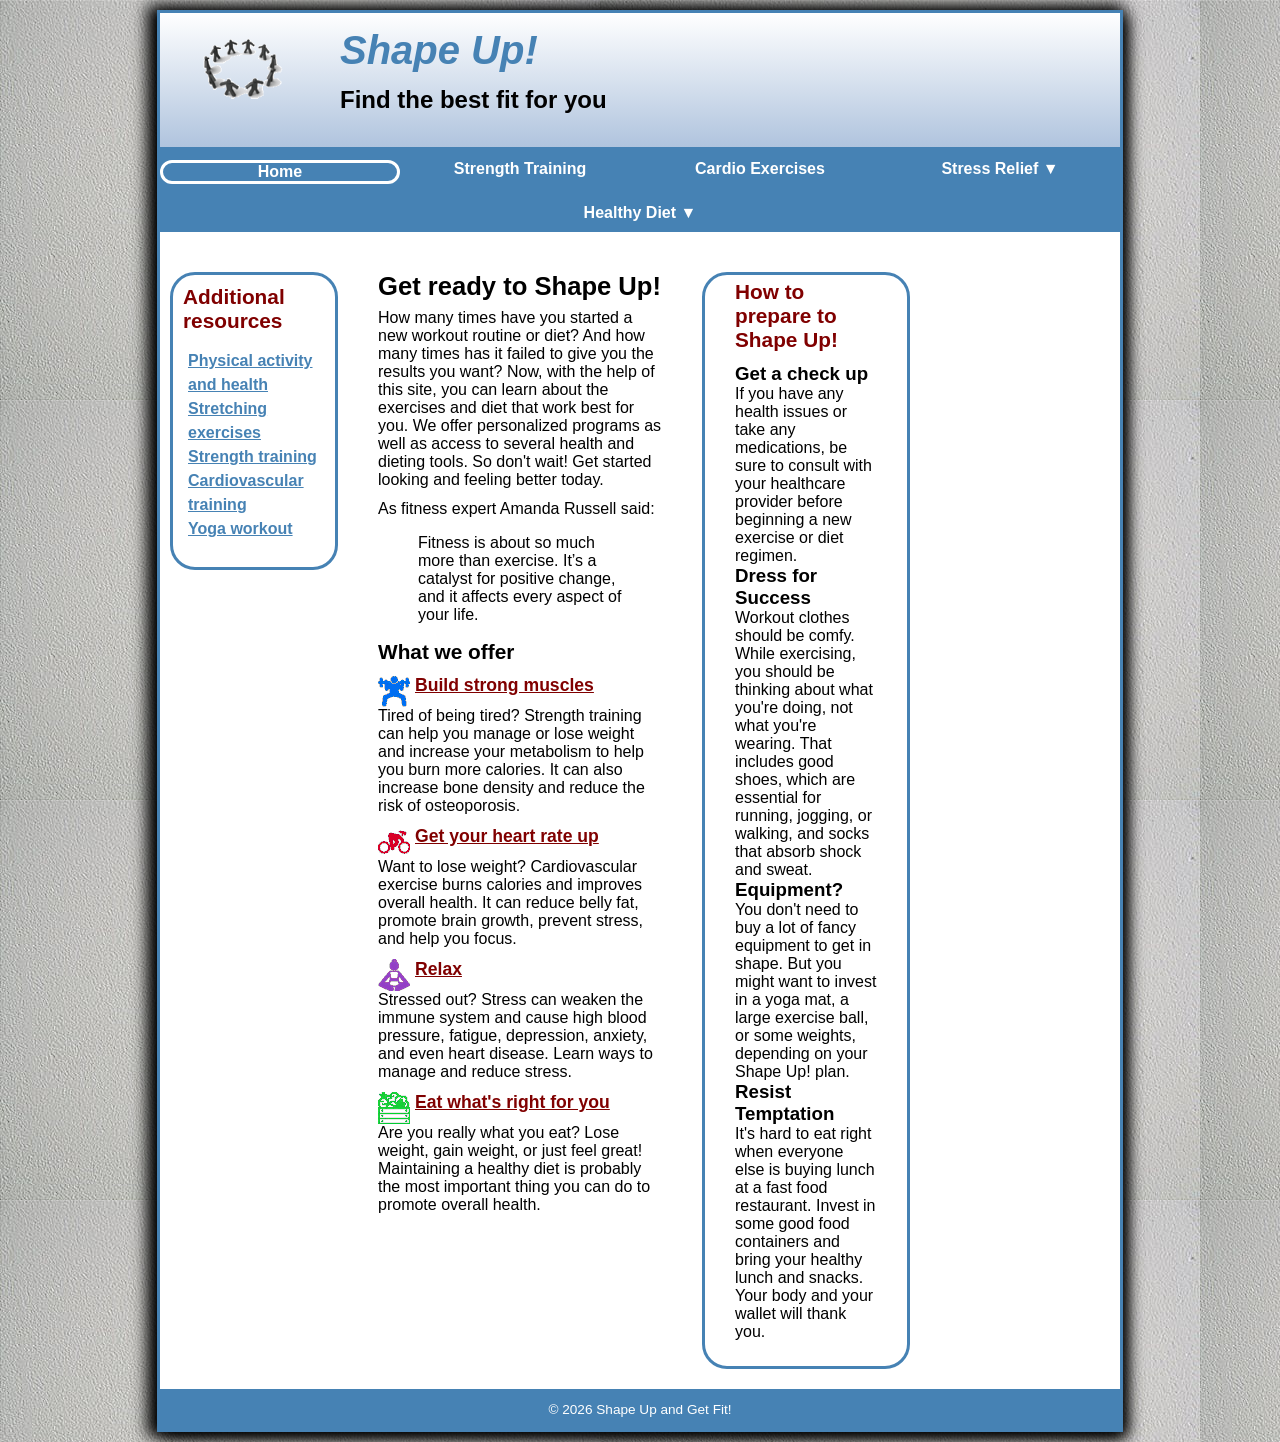
<file: index.html>
<!DOCTYPE html>
<!-- Wyatt King-->
<html lang="en">
<head>
  <title>Shape Up!</title>
  <link rel="icon" href="images/favicon.ico" type="image/x-icon" >
  <meta http-equiv="Content-Type" content="text/html; charset=utf-8">
  <!-- Link to CSS file below-->
  <link href="styles/main_rwd.css" rel="stylesheet">
  <meta name="Generator" content="Cocoa HTML Writer">
  <meta name="CocoaVersion" content="2575.7">
  <meta name="viewport" content="width=device-width, initial-scale=1">
  <style type="text/css">
    section{
      flex-basis: 50%;
    }
  </style>
</head>
<body>
<header>
  <img src="images/shape_up_logo.png" alt="Shape Up Logo">
  <h2>Shape Up!</h2>
  <h3>Find the best fit for you</h3>

</header>
<nav>
  <ul>
    <li><a href="#" id="current">Home</a></li>
    <li><a href="strength/"> Strength Training</a></li>
    <li><a href="cardio/">Cardio Exercises</a></li>
    <li>
      <a href="stress/">Stress Relief <span>&#9660;</span></a>
      <ul>
        <li><a href="stress/tips.html">5 Helpful Tips</a></li>
        <li><a href="stress/meditate.html">Meditation</a></li>
        <li><a href="stress/vipassana.html">Vipassana</a></li>
      </ul>
    </li>
    <li>
      <a href="diet/">Healthy Diet <span>&#9660;</span></a>
      <ul>
        <li><a href="diet/meals.html">Plan Your Meals</a></li>
        <li><a href="diet/calories.html">Count Your Calories</a></li>
        <li><a href="diet/bmi.html">Calculate Your BMI</a></li>
      </ul>
    </li>
  </ul>
</nav>
<main>
  <aside class="Additional_Resources">
    <h2>Additional resources</h2>
    <ul>
      <li>
        <a href="https://www.healthworldeducation.org/post/6-no-sweat-ways-to-add-physical-activity-to-your-classroom?gad_source=1&gad_campaignid=22723560180&gbraid=0AAAAADyFL4NQPDhByMTs6pyDOOGwlzyom&gclid=CjwKCAiAybfLBhAjEiwAI0mBBqGkyVUzMIdhmhroMJE5mrTPN3JtbE0DZk2590S1CYs478Y6vW-JOhoCnRwQAvD_BwE" target="_blank">Physical activity and health</a>
      </li>

      <li>
        <a href="https://www.mayoclinic.org/healthy-lifestyle/fitness/in-depth/stretching/art-20546848" target = "_blank">Stretching exercises</a>
      </li>
      <li>
        <a href="https://www.mayoclinic.org/healthy-lifestyle/fitness/in-depth/weight-training/art-20045842" target="_blank">Strength training</a>
      </li>
      <li>
        <a href="https://www.ucdenver.edu/docs/librariesprovider65/clinical-services/sports-medicine/training-for-cardiovascular-fitness.pdf" target="_blank">Cardiovascular training</a>
      </li>
      <li>
        <a href="https://www.self.com/gallery/power-yoga-workout" target="_blank">Yoga workout</a>
      </li>
    </ul>
  </aside>
  <section>
    <h1>Get ready to Shape Up!</h1>
    <p>How many times have you started a new workout routine or diet? And how many times has it failed to give you the results you want?
      Now, with the help of this site, you can learn about the exercises and diet that work best for you. We offer personalized programs as well as access to several health and dieting tools. So don't wait! Get started looking and feeling better today.
    </p>
    <p>
      As fitness expert Amanda Russell said:
    </p>
    <blockquote>
      <p>
        Fitness is about so much more than exercise. It’s a catalyst for positive change, and it affects every aspect of your life.
      </p>
    </blockquote>
    <h2>What we offer</h2>
    <img src="images/weightlifting.png" alt="weightlifting">
    <h3>
      <a href="strength/">Build strong muscles</a>
    </h3>
    <p>
      Tired of being tired? Strength training can help you manage or lose weight and increase your metabolism to help you burn more calories. It can also increase bone density and reduce the risk of osteoporosis.
    </p>
    <img src="images/cyclist.png" alt="cyclist">
    <h3>
      <a href="cardio/">Get your heart rate up</a>
    </h3>
    <p>
      Want to lose weight? Cardiovascular exercise burns calories and improves overall health. It can reduce belly fat, promote brain growth, prevent stress, and help you focus.
    </p>
    <img src="images/lotus-position.png" alt="lotus">
    <h3>
      <a href="stress/">Relax</a>
    </h3>
    <p>
      Stressed out? Stress can weaken the immune system and cause high blood pressure, fatigue, depression, anxiety, and even heart disease. Learn ways to manage and reduce stress.
    </p>
    <img src="images/vegetables.png" alt="vegetables">
    <h3>
      <a href="diet/">Eat what's right for you</a>
    </h3>
    <p>
      Are you really what you eat? Lose weight, gain weight, or just feel great! Maintaining a healthy diet is probably the most important thing you can do to promote overall health.
    </p>
  </section>
  <aside>
    <h2>How to prepare to Shape Up!</h2>
    <h3>Get a check up</h3>
    <p>If you have any health issues or take any medications, be sure to consult with your healthcare provider before beginning a new exercise or diet regimen.</p>

    <h3>Dress for Success</h3>
    <p>Workout clothes should be comfy. While exercising, you should be thinking about what you're doing, not what you're wearing. That includes good shoes, which are essential for running, jogging, or walking, and socks that absorb shock and sweat.</p>

    <h3>Equipment?</h3>
    <p>You don't need to buy a lot of fancy equipment to get in shape. But you might want to invest in a yoga mat, a large exercise ball, or some weights, depending on your Shape Up! plan.</p>

    <h3>Resist Temptation</h3>
    <p>It's hard to eat right when everyone else is buying lunch at a fast food restaurant. Invest in some good food containers and bring your healthy lunch and snacks. Your body and your wallet will thank you.</p>
  </aside>

</main>
<footer>
  <p>
    &copy; 2026 Shape Up and Get Fit!
  </p>
</footer>
</body>
</html>
</file>
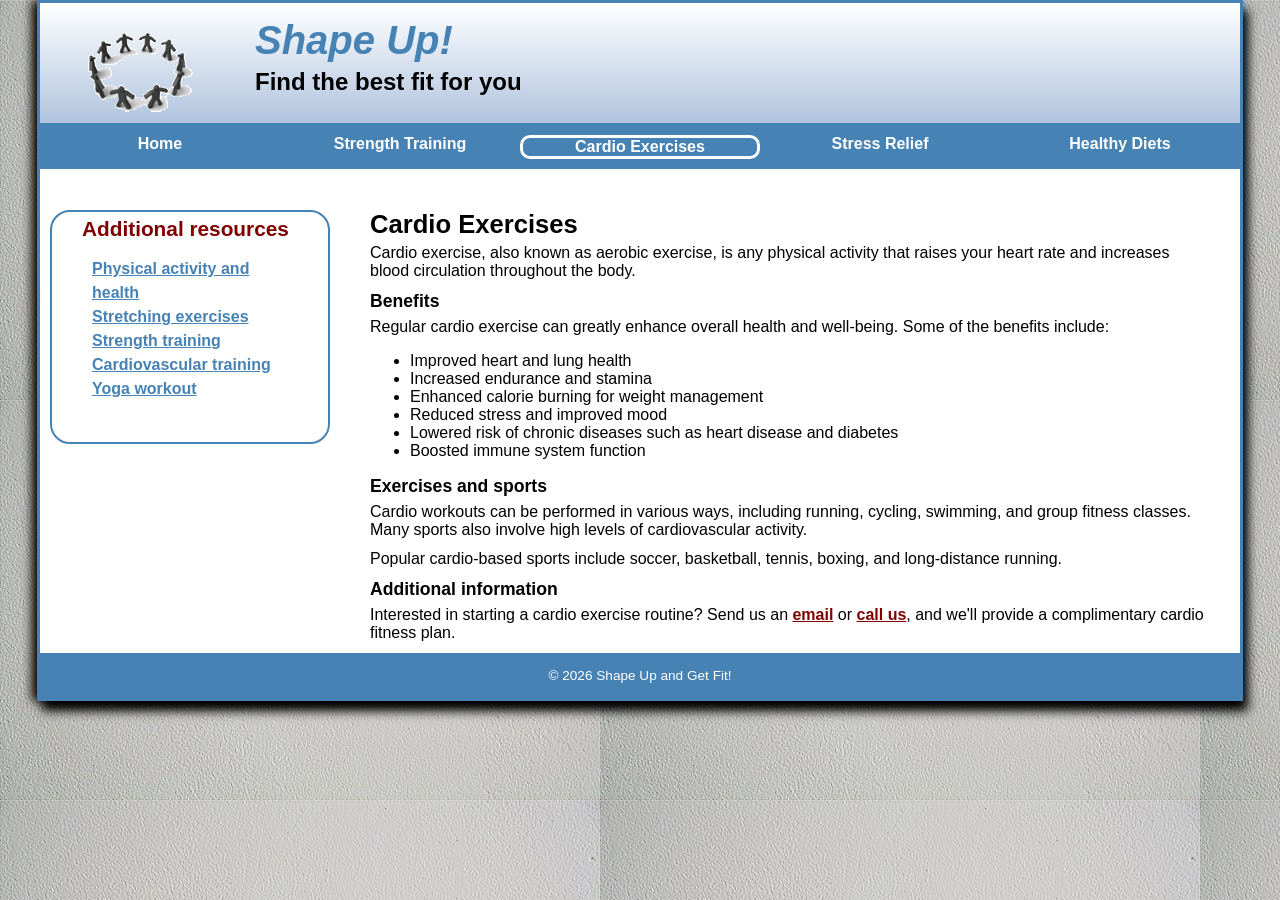
<file: cardio/index.html>
<!DOCTYPE html>
<!-- Wyatt King -->
<html lang="en">
<head>
	<meta charset="utf-8">
	<title>Shape Up!</title>
	<link href="../styles/main_grid.css" rel="stylesheet">
	<meta name="viewport" content="width=device-width, initial-scale=1">
</head>

<body>
	<header>
		<a href="../index.html"><img src="../images/shape_up_logo.png" alt="Shape Up logo"></a>
		<h2>Shape Up!</h2>
		<h3>Find the best fit for you</h3>
	</header>
	<nav>
		<ul>
			<li><a href="../index.html">Home</a></li>
			<li><a href="../strength/index.html">Strength Training</a></li>
			<li><a href="#" id="current">Cardio Exercises</a></li>
			<li><a href="../stress/index.html">Stress Relief</a></li>
			<li><a href="../diet/index.html">Healthy Diets</a></li>
		</ul>
	</nav>
	<main>
		<section>
			<h1>Cardio Exercises</h1>
			<p>Cardio exercise, also known as aerobic exercise, is any physical activity that raises your heart rate and increases blood circulation throughout the body.</p>
			<h3>Benefits</h3>
			<p>Regular cardio exercise can greatly enhance overall health and well-being. Some of the benefits include:</p>
			<ul>
				<li>Improved heart and lung health</li>
				<li>Increased endurance and stamina</li>
				<li>Enhanced calorie burning for weight management</li>
				<li>Reduced stress and improved mood</li>
				<li>Lowered risk of chronic diseases such as heart disease and diabetes</li>
				<li>Boosted immune system function</li>
			</ul>
			<h3>Exercises and sports</h3>
			<p>Cardio workouts can be performed in various ways, including running, cycling, swimming, and group fitness classes. Many sports also involve high levels of cardiovascular activity.</p>
			<p>Popular cardio-based sports include soccer, basketball, tennis, boxing, and long-distance running.</p>
			<h3>Additional information</h3>
			<p>Interested in starting a cardio exercise routine? Send us an <a href="mailto:cardio@shapeup.com">email</a> or <a href="tel:555-555-5555">call us</a>, and we'll provide a complimentary cardio fitness plan.</p>
		</section>
		<aside>
			<h2>Additional resources</h2>
			<ul>
				<li>
					<a href="https://www.healthworldeducation.org/post/6-no-sweat-ways-to-add-physical-activity-to-your-classroom?gad_source=1&gad_campaignid=22723560180&gbraid=0AAAAADyFL4NQPDhByMTs6pyDOOGwlzyom&gclid=CjwKCAiAybfLBhAjEiwAI0mBBqGkyVUzMIdhmhroMJE5mrTPN3JtbE0DZk2590S1CYs478Y6vW-JOhoCnRwQAvD_BwE" target="_blank">Physical activity and health</a>
				</li>

				<li>
					<a href="https://www.mayoclinic.org/healthy-lifestyle/fitness/in-depth/stretching/art-20546848" target = "_blank">Stretching exercises</a>
				</li>
				<li>
					<a href="https://www.mayoclinic.org/healthy-lifestyle/fitness/in-depth/weight-training/art-20045842" target="_blank">Strength training</a>
				</li>
				<li>
					<a href="https://www.ucdenver.edu/docs/librariesprovider65/clinical-services/sports-medicine/training-for-cardiovascular-fitness.pdf" target="_blank">Cardiovascular training</a>
				</li>
				<li>
					<a href="https://www.self.com/gallery/power-yoga-workout" target="_blank">Yoga workout</a>
				</li>
			</ul>
		</aside>
	</main>
	<footer><p>&copy; 2026 Shape Up and Get Fit!</p></footer>
</body>
</html>
</file>
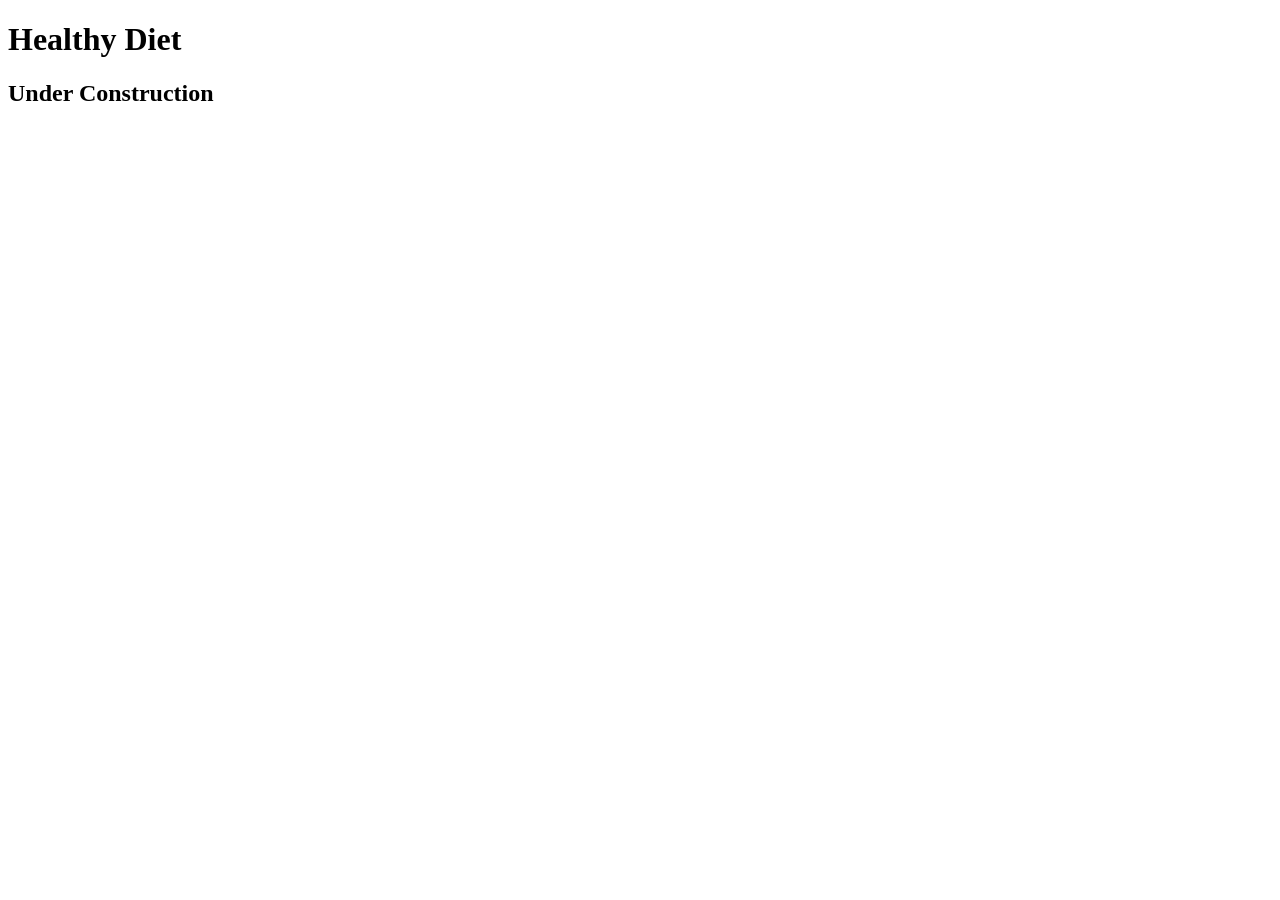
<file: diet/index.html>
<!DOCTYPE html>

<html lang="en">
<head>
	<meta charset="utf-8">
	<title>Shape Up! | Healthy Diet</title>
</head>

<body>
	<main>
	    <h1>Healthy Diet</h1>
		<h2>Under Construction</h2>
	</main>
</body>
</html>
</file>
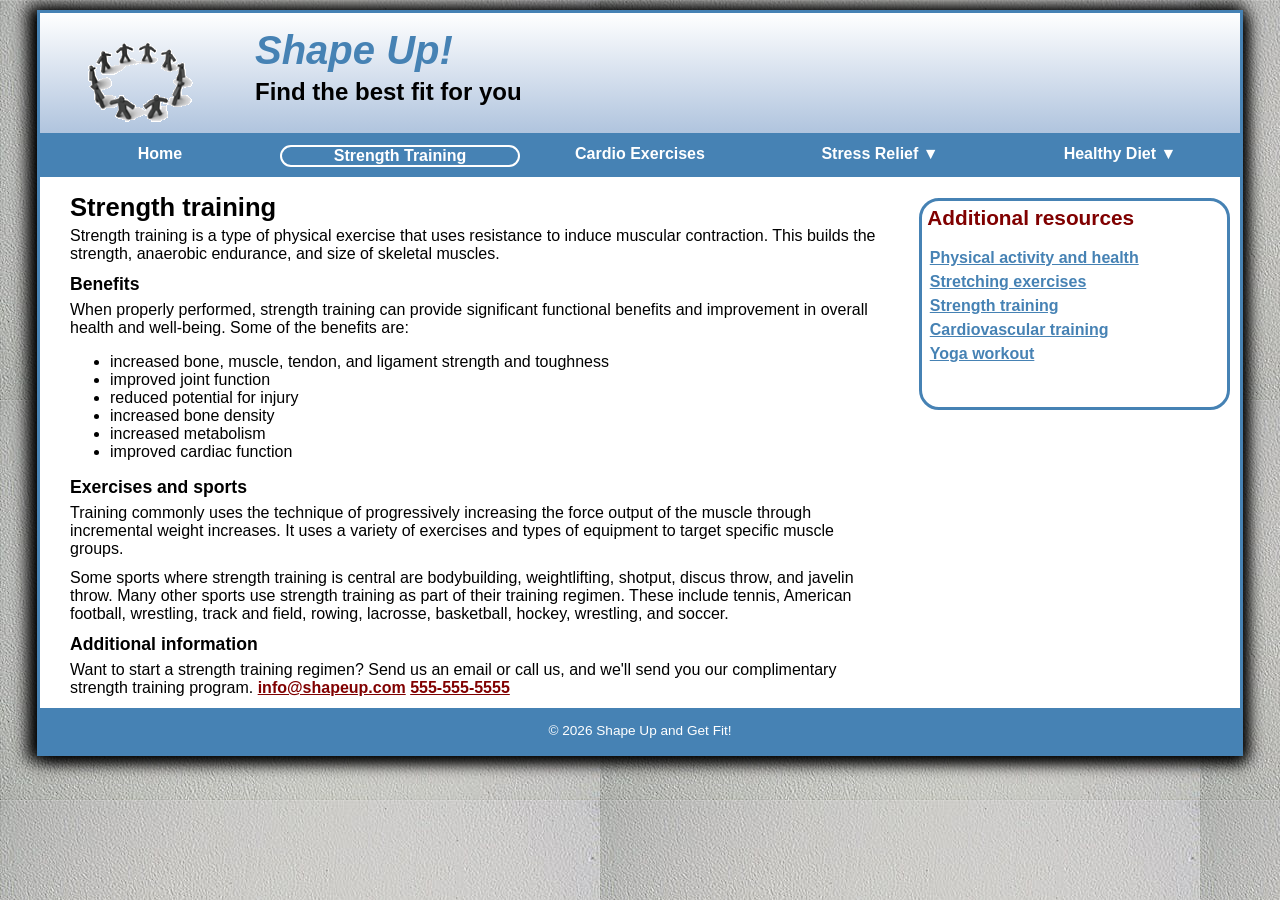
<file: strength/index.html>
<!DOCTYPE html>
<!-- Wyatt King-->
<html lang="en">
<head>
	<title>Shape Up | Strength</title>
	<meta http-equiv="Content-Type" content="text/html; charset=utf-8">
	<!-- Link to CSS file below-->
	<link href="../styles/main.css" rel="stylesheet">
	<meta name="Generator" content="Cocoa HTML Writer">
	<meta name="CocoaVersion" content="2575.7">
	<style type="text/css">
	</style>
</head>
<body>
<header>
	<a href="../index.html">
		<img src="../images/shape_up_logo.png" alt="Shape Up Logo">
	</a>
	<h2>Shape Up!</h2>
	<h3>Find the best fit for you</h3>

</header>
<nav>
	<ul>
		<li><a href="../index.html">Home</a></li>
		<li><a href="#" id="current"> Strength Training</a></li>
		<li><a href="../cardio/">Cardio Exercises</a></li>
		<li>
			<a href="../stress/">Stress Relief &#9660</a>
			<ul>
				<li><a href="../stress/tips.html">5 Helpful Tips</a></li>
				<li><a href="../stress/meditate.html">Meditation</a></li>
				<li><a href="../stress/vipassana.html">Vipassana</a></li>
			</ul>
		</li>
		<li>
			<a href="../diet/">Healthy Diet &#9660</a>
			<ul>
				<li><a href="../diet/meals.html">Plan Your Meals</a></li>
				<li><a href="../diet/calories.html">Count Your Calories</a></li>
				<li><a href="../diet/bmi.html">Calculate Your BMI</a></li>
			</ul>
		</li>
	</ul>
</nav>
	<main>
		<section>
			<h1>Strength training</h1>
			<p>Strength training is a type of physical exercise that uses resistance to induce muscular contraction. This builds the strength, anaerobic endurance, and size of skeletal muscles.</p>
			<h3>Benefits</h3>
			<p>When properly performed, strength training can provide significant functional benefits and improvement in overall health and well-being. Some of the benefits are:</p>
			<ul>
				<li>increased bone, muscle, tendon, and ligament strength and toughness</li>
				<li>improved joint function</li>
				<li>reduced potential for injury</li>
				<li>increased bone density</li>
				<li>increased metabolism</li>
				<li>improved cardiac function</li>
			</ul>
			<h3>Exercises and sports</h3>
			<p>Training commonly uses the technique of progressively increasing the force output of the muscle through incremental weight increases. It uses a variety of exercises and types of equipment to target specific muscle groups.</p>
			<p>Some sports where strength training is central are bodybuilding, weightlifting, shotput, discus throw, and javelin throw. Many other sports use strength training as part of their training regimen. These include tennis, American football, wrestling, track and field, rowing, lacrosse, basketball, hockey, wrestling, and soccer.</p>
			<h3>Additional information</h3>
			<p>Want to start a strength training regimen? Send us an email or call us, and we'll send you our complimentary strength training program.
				<a href="mailto:info@shapeup.com">info@shapeup.com</a>
				<a href="tel:5555555555">555-555-5555</a>

			</p>
		</section>
		<aside>
			<h2>Additional resources</h2>
			<ul>
				<li>
					<a href="https://www.healthworldeducation.org/post/6-no-sweat-ways-to-add-physical-activity-to-your-classroom?gad_source=1&gad_campaignid=22723560180&gbraid=0AAAAADyFL4NQPDhByMTs6pyDOOGwlzyom&gclid=CjwKCAiAybfLBhAjEiwAI0mBBqGkyVUzMIdhmhroMJE5mrTPN3JtbE0DZk2590S1CYs478Y6vW-JOhoCnRwQAvD_BwE" target="_blank">Physical activity and health</a>
				</li>

				<li>
					<a href="https://www.mayoclinic.org/healthy-lifestyle/fitness/in-depth/stretching/art-20546848" target = "_blank">Stretching exercises</a>
				</li>
				<li>
					<a href="https://www.mayoclinic.org/healthy-lifestyle/fitness/in-depth/weight-training/art-20045842" target="_blank">Strength training</a>
				</li>
				<li>
					<a href="https://www.ucdenver.edu/docs/librariesprovider65/clinical-services/sports-medicine/training-for-cardiovascular-fitness.pdf" target="_blank">Cardiovascular training</a>
				</li>
				<li>
					<a href="https://www.self.com/gallery/power-yoga-workout" target="_blank">Yoga workout</a>
				</li>
			</ul>
		</aside>
	</main>
	<footer>
		<p>
			&copy; 2026 Shape Up and Get Fit!
		</p>
	</footer>
</body>
</html>
</file>
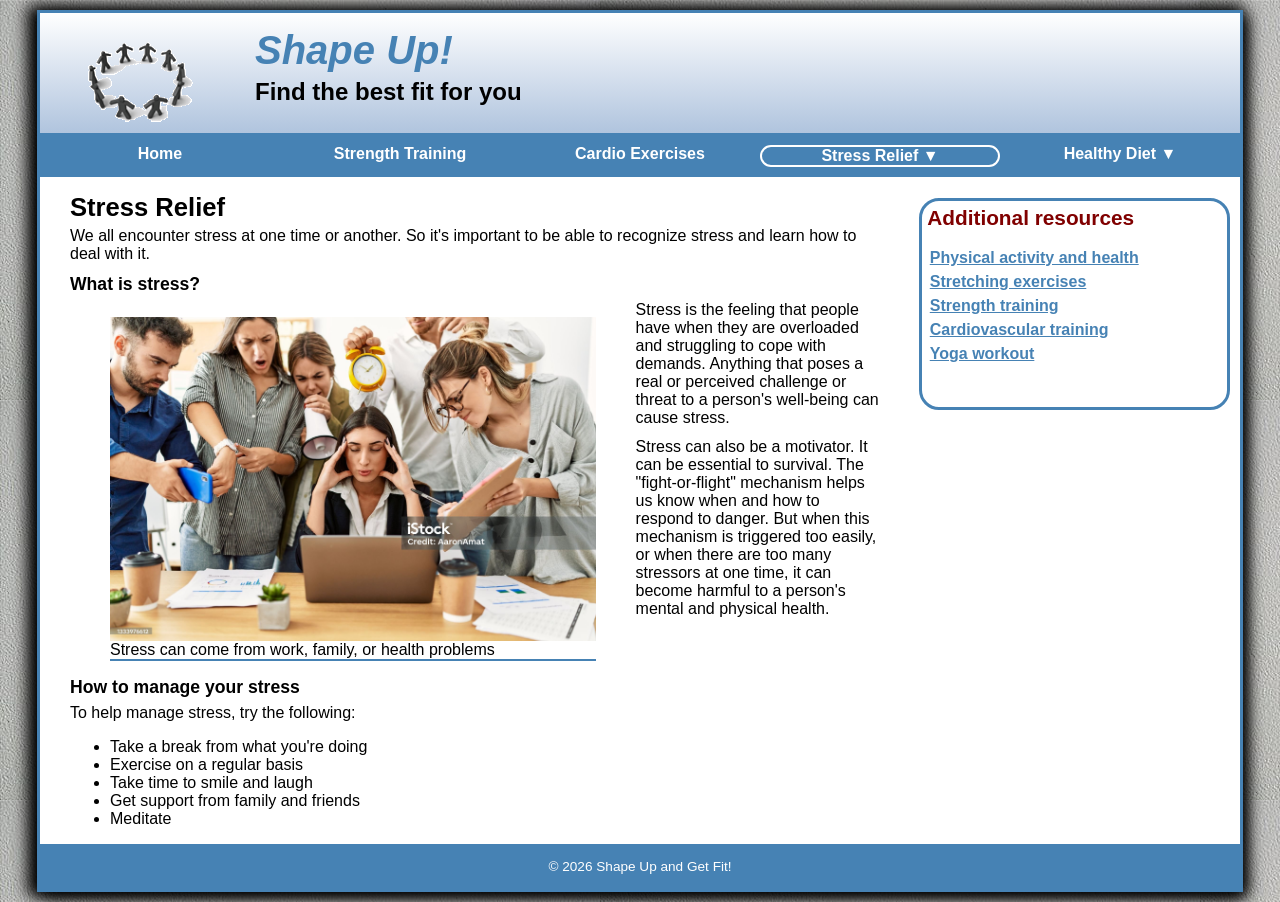
<file: stress/index.html>
<!DOCTYPE html>
<!-- Wyatt King-->
<html lang="en">
<head>
    <title>Shape Up | Stress</title>
    <meta http-equiv="Content-Type" content="text/html; charset=utf-8">
    <!-- Link to CSS file below-->
    <link href="../styles/main.css" rel="stylesheet">
    <meta name="Generator" content="Cocoa HTML Writer">
    <meta name="CocoaVersion" content="2575.7">
    <style type="text/css">
        figure{
            float: left;
            width: 60%;
        }
        figure img{
            width: 100%;
        }
        figcaption{
            border-bottom: steelblue solid 2px;
        }
        section p{
            clear: none
        }
        section h3:last-of-type{
            clear: left
        }
    </style>
</head>
<body>
<header>
    <a href="../index.html">
        <img src="../images/shape_up_logo.png" alt="Shape Up Logo">
    </a>
    <h2>Shape Up!</h2>
    <h3>Find the best fit for you</h3>

</header>
<nav>
    <ul>
        <li><a href="../index.html">Home</a></li>
        <li><a href="../strength/index.html" > Strength Training</a></li>
        <li><a href="../cardio/">Cardio Exercises</a></li>
        <li>
            <a href="#" id="current">Stress Relief &#9660</a>
            <ul>
                <li><a href="tips.html">5 Helpful Tips</a></li>
                <li><a href="meditate.html">Meditation</a></li>
                <li><a href="vipassana.html">Vipassana</a></li>
            </ul>
        </li>
        <li>
            <a href="../diet/">Healthy Diet &#9660</a>
            <ul>
                <li><a href="../diet/meals.html">Plan Your Meals</a></li>
                <li><a href="../diet/calories.html">Count Your Calories</a></li>
                <li><a href="../diet/bmi.html">Calculate Your BMI</a></li>
            </ul>
        </li>
    </ul>
</nav>
<main>
    <section>
        <h1>Stress Relief</h1>
        <p>We all encounter stress at one time or another. So it's important to be able to recognize stress and learn how to deal with it.</p>
        <h3>What is stress?</h3>
        <figure>
            <img src="../images/stress.jpg" alt="stress">
            <figcaption>
                Stress can come from work, family, or health problems
            </figcaption>
        </figure>
        <p>Stress is the feeling that people have when they are overloaded and struggling to cope with demands. Anything that poses a real or perceived challenge or threat to a person's well-being can cause stress.</p>
        <p>Stress can also be a motivator. It can be essential to survival. The &quot;fight-or-flight&quot; mechanism helps us know when and how to respond to danger. But when this mechanism is triggered too easily, or when there are too many stressors at one time, it can become harmful to a person's mental and physical health.</p>
        <h3>How to manage your stress</h3>
        <p>To help manage stress, try the following:</p>
        <ul>
            <li>Take a break from what you're doing</li>
            <li>Exercise on a regular basis</li>
            <li>Take time to smile and laugh</li>
            <li>Get support from family and friends</li>
            <li>Meditate</li>
        </ul>
    </section>
    <aside>
        <h2>Additional resources</h2>
        <ul>
            <li>
                <a href="https://www.healthworldeducation.org/post/6-no-sweat-ways-to-add-physical-activity-to-your-classroom?gad_source=1&gad_campaignid=22723560180&gbraid=0AAAAADyFL4NQPDhByMTs6pyDOOGwlzyom&gclid=CjwKCAiAybfLBhAjEiwAI0mBBqGkyVUzMIdhmhroMJE5mrTPN3JtbE0DZk2590S1CYs478Y6vW-JOhoCnRwQAvD_BwE" target="_blank">Physical activity and health</a>
            </li>

            <li>
                <a href="https://www.mayoclinic.org/healthy-lifestyle/fitness/in-depth/stretching/art-20546848" target = "_blank">Stretching exercises</a>
            </li>
            <li>
                <a href="https://www.mayoclinic.org/healthy-lifestyle/fitness/in-depth/weight-training/art-20045842" target="_blank">Strength training</a>
            </li>
            <li>
                <a href="https://www.ucdenver.edu/docs/librariesprovider65/clinical-services/sports-medicine/training-for-cardiovascular-fitness.pdf" target="_blank">Cardiovascular training</a>
            </li>
            <li>
                <a href="https://www.self.com/gallery/power-yoga-workout" target="_blank">Yoga workout</a>
            </li>
        </ul>
    </aside>
</main>
<footer>
    <p>
        &copy; 2026 Shape Up and Get Fit!
    </p>
</footer>
</body>
</html>
</file>
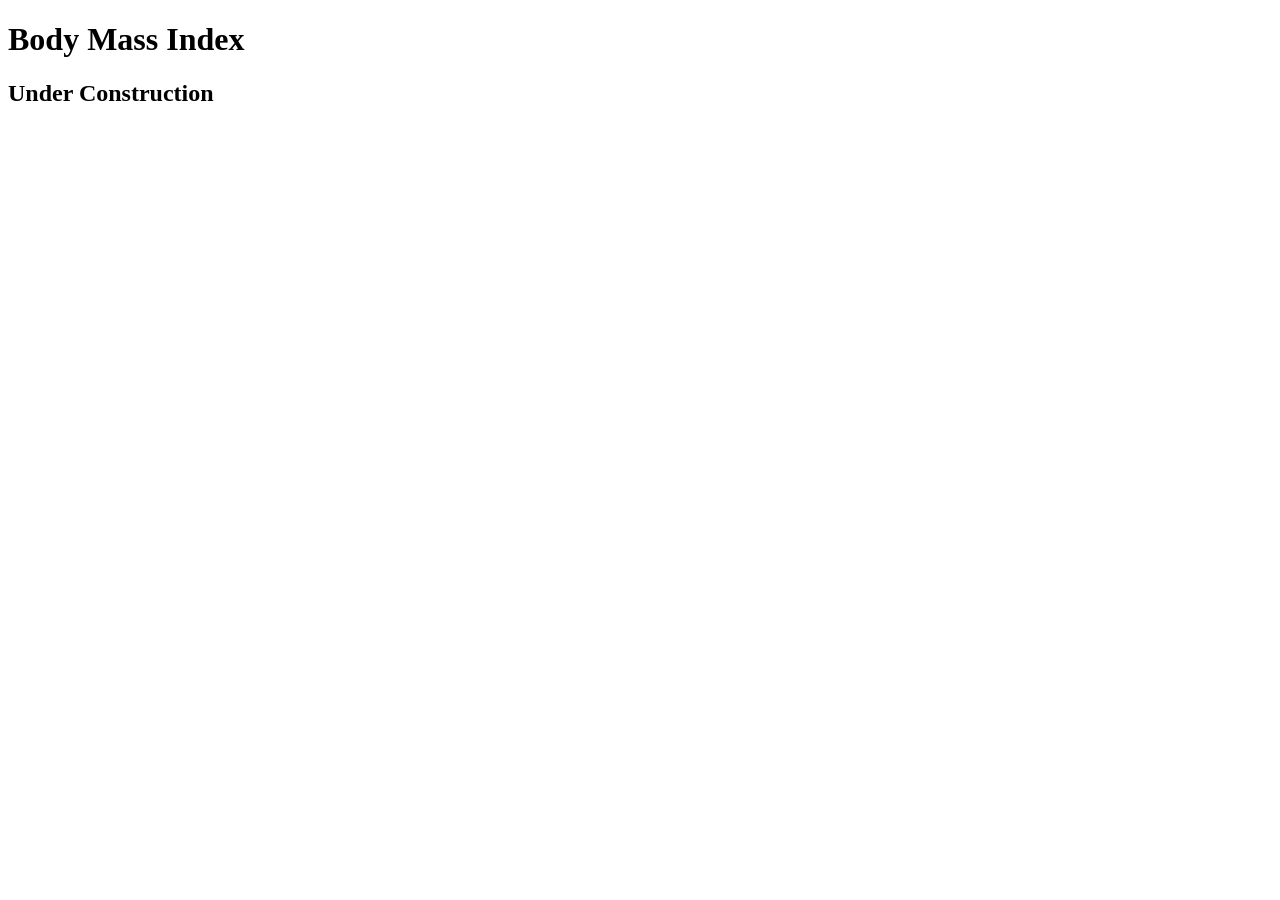
<file: diet/bmi.html>
<!DOCTYPE html>

<html lang="en">
<head>
	<meta charset="utf-8">
	<title>Shape Up! | BMI</title>
</head>

<body>
	<main>
	    <h1>Body Mass Index</h1>
		<h2>Under Construction</h2>
	</main>
</body>
</html>
</file>
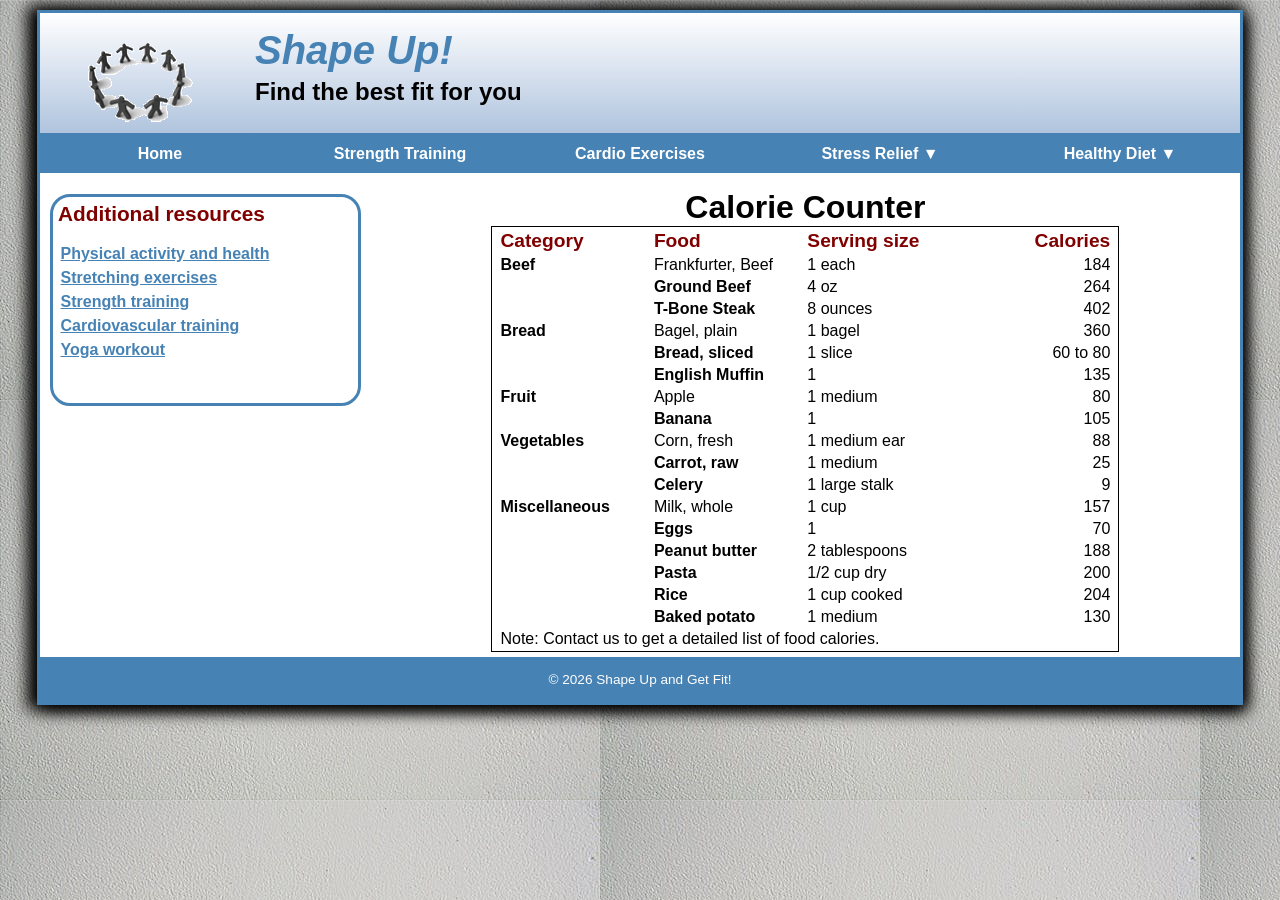
<file: diet/calories.html>
<!DOCTYPE html>
<!-- Wyatt King-->
<html lang="en">
<head>
	<title>Shape Up | Calories</title>
	<meta http-equiv="Content-Type" content="text/html; charset=utf-8">
	<!-- Link to CSS file below-->
	<link href="../styles/main.css" rel="stylesheet">
	<meta name="Generator" content="Cocoa HTML Writer">
	<meta name="CocoaVersion" content="2575.7">
	<style>
		caption{
			text-align: Center;
			font-weight: bold;
			font-size: 200%;
		}
		table{
			border: 1px solid black;
			margin-bottom: 5px;
			padding-left: 5px;
			padding-right: 5px;
			margin-left: auto;
			margin-right: auto;
		}
		thead th{
			text-align: left;
			color: maroon;
			font-size: 120%;
		}
		td, th{
			width: 20%;
		}
		tbody td:first-child{
			vertical-align: top;
			text-align: left;
			font-weight: bold;
		}
		thead th:last-child,
		tbody td:last-child{
			text-align: right;
		}
		tfoot{
			text-align: left;
		}
	</style>
</head>
<body>
<header>
	<a href="../index.html">
		<img src="../images/shape_up_logo.png" alt="Shape Up Logo">
	</a>
	<h2>Shape Up!</h2>
	<h3>Find the best fit for you</h3>

</header>
<nav>
	<ul>
		<li><a href="../index.html">Home</a></li>
		<li><a href="../strength/index.html" > Strength Training</a></li>
		<li><a href="../cardio/">Cardio Exercises</a></li>
		<li>
			<a href="../stress/index.html" >Stress Relief &#9660;</a>
			<ul>
				<li><a href="../stress/tips.html">5 Helpful Tips</a></li>
				<li><a href="../stress/meditate.html">Meditation</a></li>
				<li><a href="../stress/vipassana.html">Vipassana</a></li>
			</ul>
		</li>
		<li>
			<a href="index.html">Healthy Diet &#9660;</a>
			<ul>
				<li><a href="meals.html">Plan Your Meals</a></li>
				<li><a href="#" id="current">Count Your Calories</a></li>
				<li><a href="bmi.html">Calculate Your BMI</a></li>
			</ul>
		</li>
	</ul>
</nav>
<main>
	<aside>
		<h2>Additional resources</h2>
		<ul>
			<li>
				<a href="https://www.healthworldeducation.org/post/6-no-sweat-ways-to-add-physical-activity-to-your-classroom?gad_source=1&gad_campaignid=22723560180&gbraid=0AAAAADyFL4NQPDhByMTs6pyDOOGwlzyom&gclid=CjwKCAiAybfLBhAjEiwAI0mBBqGkyVUzMIdhmhroMJE5mrTPN3JtbE0DZk2590S1CYs478Y6vW-JOhoCnRwQAvD_BwE" target="_blank">Physical activity and health</a>
			</li>

			<li>
				<a href="https://www.mayoclinic.org/healthy-lifestyle/fitness/in-depth/stretching/art-20546848" target = "_blank">Stretching exercises</a>
			</li>
			<li>
				<a href="https://www.mayoclinic.org/healthy-lifestyle/fitness/in-depth/weight-training/art-20045842" target="_blank">Strength training</a>
			</li>
			<li>
				<a href="https://www.ucdenver.edu/docs/librariesprovider65/clinical-services/sports-medicine/training-for-cardiovascular-fitness.pdf" target="_blank">Cardiovascular training</a>
			</li>
			<li>
				<a href="https://www.self.com/gallery/power-yoga-workout" target="_blank">Yoga workout</a>
			</li>
		</ul>
	</aside>
	<section>
		<table>
			<caption>Calorie Counter</caption>
			<thead>
			<tr>
				<th>Category</th>
				<th>Food</th>
				<th>Serving size</th>
				<th>Calories</th>
			</tr>
			</thead>

			<tbody>

			<tr>
				<td rowspan="3">Beef</td>
				<td>Frankfurter, Beef</td>
				<td>1 each</td>
				<td>184</td>
			</tr>
			<tr>
				<td>Ground Beef</td>
				<td>4 oz</td>
				<td>264</td>
			</tr>
			<tr>
				<td>T-Bone Steak</td>
				<td>8 ounces</td>
				<td>402</td>
			</tr>

			<tr>
				<td rowspan="3">Bread</td>
				<td>Bagel, plain</td>
				<td>1 bagel</td>
				<td>360</td>
			</tr>
			<tr>
				<td>Bread, sliced</td>
				<td>1 slice</td>
				<td>60 to 80</td>
			</tr>
			<tr>
				<td>English Muffin</td>
				<td>1</td>
				<td>135</td>
			</tr>

			<tr>
				<td rowspan="2">Fruit</td>
				<td>Apple</td>
				<td>1 medium</td>
				<td>80</td>
			</tr>
			<tr>
				<td>Banana</td>
				<td>1</td>
				<td>105</td>
			</tr>

			<tr>
				<td rowspan="3">Vegetables</td>
				<td>Corn, fresh</td>
				<td>1 medium ear</td>
				<td>88</td>
			</tr>
			<tr>
				<td>Carrot, raw</td>
				<td>1 medium</td>
				<td>25</td>
			</tr>
			<tr>
				<td>Celery</td>
				<td>1 large stalk</td>
				<td>9</td>
			</tr>

			<tr>
				<td rowspan="6">Miscellaneous</td>
				<td>Milk, whole</td>
				<td>1 cup</td>
				<td>157</td>
			</tr>
			<tr>
				<td>Eggs</td>
				<td>1</td>
				<td>70</td>
			</tr>
			<tr>
				<td>Peanut butter</td>
				<td>2 tablespoons</td>
				<td>188</td>
			</tr>
			<tr>
				<td>Pasta</td>
				<td>1/2 cup dry</td>
				<td>200</td>
			</tr>
			<tr>
				<td>Rice</td>
				<td>1 cup cooked</td>
				<td>204</td>
			</tr>
			<tr>
				<td>Baked potato</td>
				<td>1 medium</td>
				<td>130</td>
			</tr>

			</tbody>

			<tfoot>
				<tr>
					<td colspan="4">
						Note: Contact us to get a detailed list of food calories.
					</td>
				</tr>
			</tfoot>

		</table>


	</section>

</main>
<footer>
	<p>
		&copy; 2026 Shape Up and Get Fit!
	</p>
</footer>
</body>
</html>
</file>
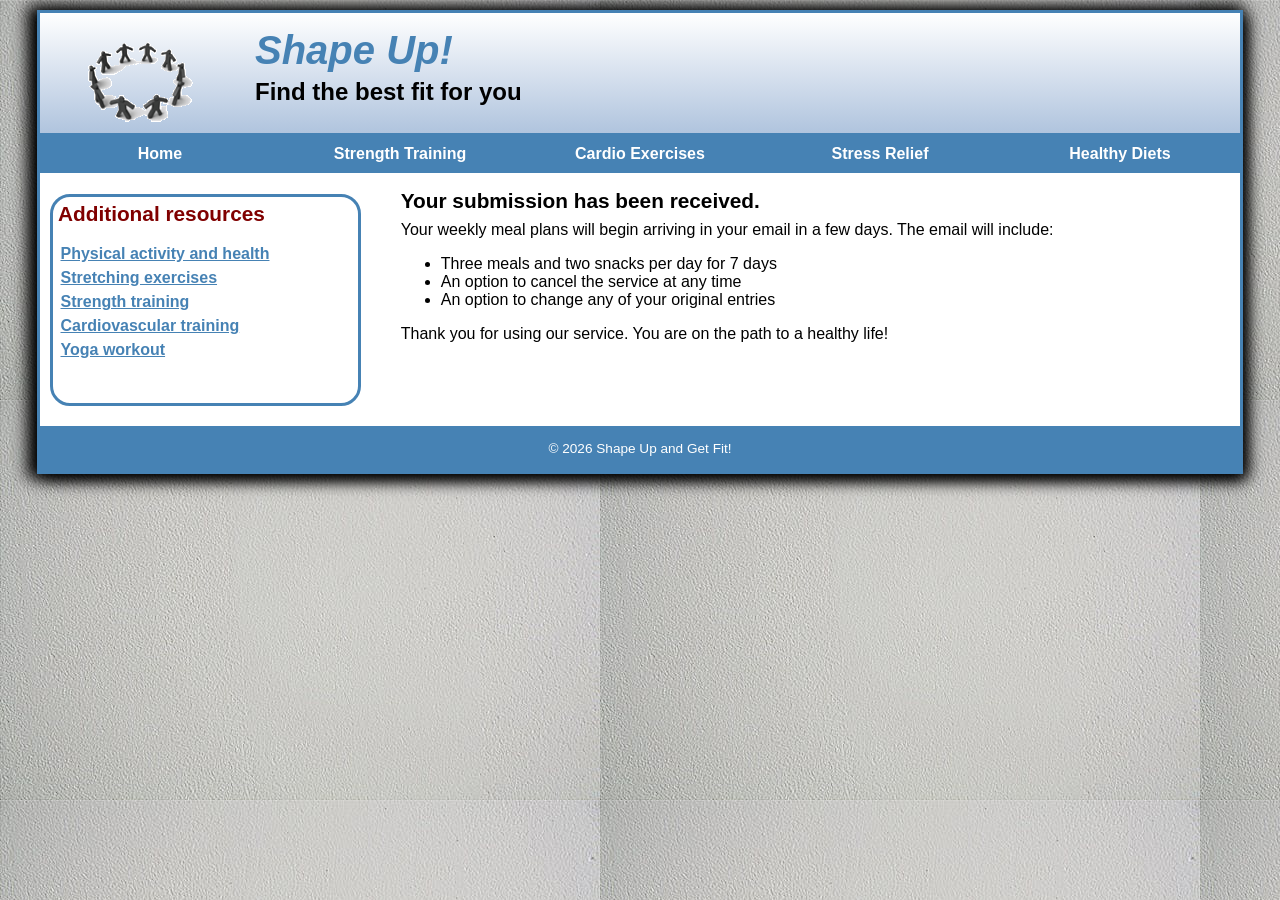
<file: diet/meal_request.html>
<!DOCTYPE html>

<html lang="en">
<head>
	<meta charset="utf-8">
	<title>Shape Up! | Healthy Diet</title>
	<link rel="stylesheet" href="../styles/main.css">
</head>

<body>
	<header>
		<img src="../images/shape_up_logo.png" alt="Shape Up logo">
		<h2>Shape Up!</h2>
		<h3>Find the best fit for you</h3>
	</header>
	<nav id="main_nav">
  	    <ul>
    	    <li><a href="../index.html" >Home</a></li>
    	    <li><a href="../strength/index.html">Strength Training</a></li>
    	    <li><a href="../cardio/index.html">Cardio Exercises</a></li>
    	    <li><a href="../stress/index.html">Stress Relief</a>
    		    <ul>
    			    <li><a href="../stress/index.html">What is Stress?</a></li>
    			    <li><a href="../stress/tips.html">5 Helpful Tips</a></li>
    			    <li><a href="../stress/meditate.html">Meditation</a></li>
    			    <li><a href="../stress/vipassana.html">Vipassana</a></li>
    		    </ul>
    	    </li>
    	    <li><a href="index.html" class="current">Healthy Diets</a>
    	        <ul>
    	            <li><a href="index.html">Why a Healthy Diet?</a></li>
    	            <li><a href="meals.html">Plan Your Meals</a></li>
    	            <li><a href="calories.html">Count Your Calories</a></li>
    	            <li><a href="bmi.html">Calculate Your BMI</a></li>
    	        </ul>    	    
    	    </li>
	    </ul>
    </nav>
	<main>
		<aside id="asideA">
		    <h2>Additional resources</h2>
		    <ul>
                <li><a href="https://www.cdc.gov/physicalactivity/basics/pa-health/index.htm">Physical activity and health</a></li>		    
			    <li><a href="http://www.heart.org/HEARTORG/HealthyLiving/PhysicalActivity/FitnessBasics/Flexibility-Exercise-Stretching_UCM_464002_Article.jsp#.WpB8zIPwaUl">Stretching exercises</a></li>
			    <li><a href="http://www.heart.org/HEARTORG/HealthyLiving/PhysicalActivity/FitnessBasics/Strength-and-Resistance-Training-Exercise_UCM_462357_Article.jsp#.WpCPxIPwaUl">Strength training</a></li>
			    <li><a href="https://www.health.harvard.edu/exercise-and-fitness/interval-training-for-a-stronger-heart">Cardiovascular training</a></li>
			    <li><a href="https://www.self.com/gallery/power-yoga-workout">Yoga workout</a></li>
		    </ul>
        </aside>   
	    <section>
		    <h2>Your submission has been received.</h2>
            <p>Your weekly meal plans will begin arriving in your email in a few days. The email will include:</p> 
            <ul>
               <li>Three meals and two snacks per day for 7 days</li>
               <li>An option to cancel the service at any time</li>
               <li>An option to change any of your original entries</li>
            </ul>
            <p>Thank you for using our service. You are on the path to a healthy life!</p>	        
	    </section>         
	</main>
	<footer>
		<p>&copy; 2026 Shape Up and Get Fit!</p>
	</footer>
</body>
</html>
</file>
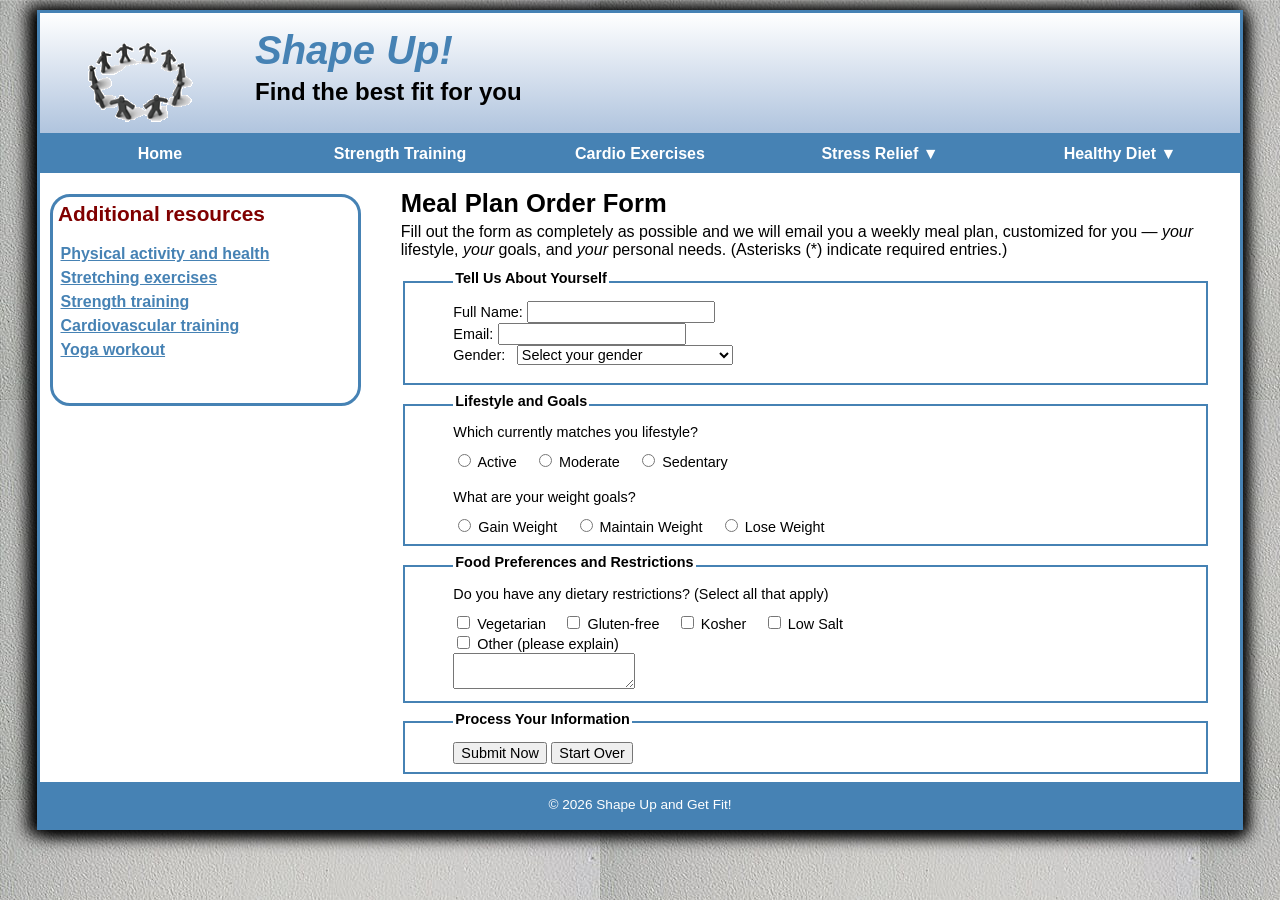
<file: diet/meals.html>
<!DOCTYPE html>
<!-- Wyatt King-->
<html lang="en" xmlns="http://www.w3.org/1999/html">
<head>
	<title>Shape Up | Meals</title>
	<meta http-equiv="Content-Type" content="text/html; charset=utf-8">
	<!-- Link to CSS file below-->
	<link href="../styles/main.css" rel="stylesheet">
	<link href="../styles/meals.css" rel="stylesheet">
	<meta name="Generator" content="Cocoa HTML Writer">
	<meta name="CocoaVersion" content="2575.7">
	<style>

	</style>
</head>
<body>
<header>
	<a href="../index.html">
		<img src="../images/shape_up_logo.png" alt="Shape Up Logo">
	</a>
	<h2>Shape Up!</h2>
	<h3>Find the best fit for you</h3>

</header>
<nav>
	<ul>
		<li><a href="../index.html">Home</a></li>
		<li><a href="../strength/index.html" > Strength Training</a></li>
		<li><a href="../cardio/">Cardio Exercises</a></li>
		<li>
			<a href="../stress/index.html" >Stress Relief &#9660;</a>
			<ul>
				<li><a href="../stress/tips.html">5 Helpful Tips</a></li>
				<li><a href="../stress/meditate.html">Meditation</a></li>
				<li><a href="../stress/vipassana.html">Vipassana</a></li>
			</ul>
		</li>
		<li>
			<a href="index.html">Healthy Diet &#9660;</a>
			<ul>
				<li><a href="#" id="current">Plan Your Meals</a></li>
				<li><a href="calories.html">Count Your Calories</a></li>
				<li><a href="bmi.html">Calculate Your BMI</a></li>
			</ul>
		</li>
	</ul>
</nav>
<main>
	<aside>
		<h2>Additional resources</h2>
		<ul>
			<li>
				<a href="https://www.healthworldeducation.org/post/6-no-sweat-ways-to-add-physical-activity-to-your-classroom?gad_source=1&gad_campaignid=22723560180&gbraid=0AAAAADyFL4NQPDhByMTs6pyDOOGwlzyom&gclid=CjwKCAiAybfLBhAjEiwAI0mBBqGkyVUzMIdhmhroMJE5mrTPN3JtbE0DZk2590S1CYs478Y6vW-JOhoCnRwQAvD_BwE" target="_blank">Physical activity and health</a>
			</li>

			<li>
				<a href="https://www.mayoclinic.org/healthy-lifestyle/fitness/in-depth/stretching/art-20546848" target = "_blank">Stretching exercises</a>
			</li>
			<li>
				<a href="https://www.mayoclinic.org/healthy-lifestyle/fitness/in-depth/weight-training/art-20045842" target="_blank">Strength training</a>
			</li>
			<li>
				<a href="https://www.ucdenver.edu/docs/librariesprovider65/clinical-services/sports-medicine/training-for-cardiovascular-fitness.pdf" target="_blank">Cardiovascular training</a>
			</li>
			<li>
				<a href="https://www.self.com/gallery/power-yoga-workout" target="_blank">Yoga workout</a>
			</li>
		</ul>
	</aside>
	<section>
		<h1>Meal Plan Order Form</h1>
		<p>Fill out the form as completely as possible and we will email you a weekly meal plan, customized for you &mdash; <em>your</em> lifestyle, <em>your</em> goals, and <em>your</em> personal needs. (Asterisks (*) indicate required entries.)</p>
		<form action="meal_request.html" method="get">
			<fieldset>
				<legend>Tell Us About Yourself</legend>
				<label for="Fullname">Full Name:</label>
				<input type="text" id="Fullname" name="Full name"><br>
				<label for="Email">Email:</label>
				<input type="email" id="Email" name="Email"><br>
				<label for="Gender">Gender:</label>
				<select name="gender" id="Gender">
					<option value="">Select your gender</option>
					<option value="male">Male</option>
					<option value="female">Female</option>
					<option value="Prefer">Prefer not to say</option>
				</select>
			</fieldset>
			<fieldset>
				<legend>Lifestyle and Goals</legend>

				<p>Which currently matches you lifestyle?</p>
				<label>
					<input type="radio" name="lifestyle" value="active"> Active
				</label>
				&nbsp;&nbsp;
				<label>
					<input type="radio" name="lifestyle" value="moderate"> Moderate
				</label>
				&nbsp;&nbsp;
				<label>
					<input type="radio" name="lifestyle" value="sedentary"> Sedentary
				</label>
				<br>
				<br>
				<p>What are your weight goals?</p>
				<label>
					<input type="radio" name="weight_goal" value="gain"> Gain Weight
				</label>
				&nbsp;&nbsp;
				<label>
					<input type="radio" name="weight_goal" value="maintain"> Maintain Weight
				</label>
				&nbsp;&nbsp;
				<label>
					<input type="radio" name="weight_goal" value="lose"> Lose Weight
				</label>

			</fieldset>
			<fieldset>
				<legend>Food Preferences and Restrictions</legend>
				<p>Do you have any dietary restrictions? (Select all that apply)</p>

				<label>
					<input type="checkbox" name="vegetarian"> Vegetarian
				</label>
				&nbsp;&nbsp;
				<label>
					<input type="checkbox" name="glutenfree"> Gluten-free
				</label>
				&nbsp;&nbsp;
				<label>
					<input type="checkbox" name="kosher"> Kosher
				</label>
				&nbsp;&nbsp;
				<label>
					<input type="checkbox" name="lowsalt"> Low Salt
				</label>
				<br>
				<label>
					<input type="checkbox" name="other"> Other (please explain)
				</label>
				<br>
				<textarea name="otherexplain"></textarea>
			</fieldset>
			<fieldset>
				<legend>Process Your Information</legend>

				<input type="submit" name="submit" value="Submit Now">
				<input type="reset" name="reset" value="Start Over">
			</fieldset>
		</form>

	</section>

</main>
<footer>
	<p>
		&copy; 2026 Shape Up and Get Fit!
	</p>
</footer>
</body>
</html>
</file>
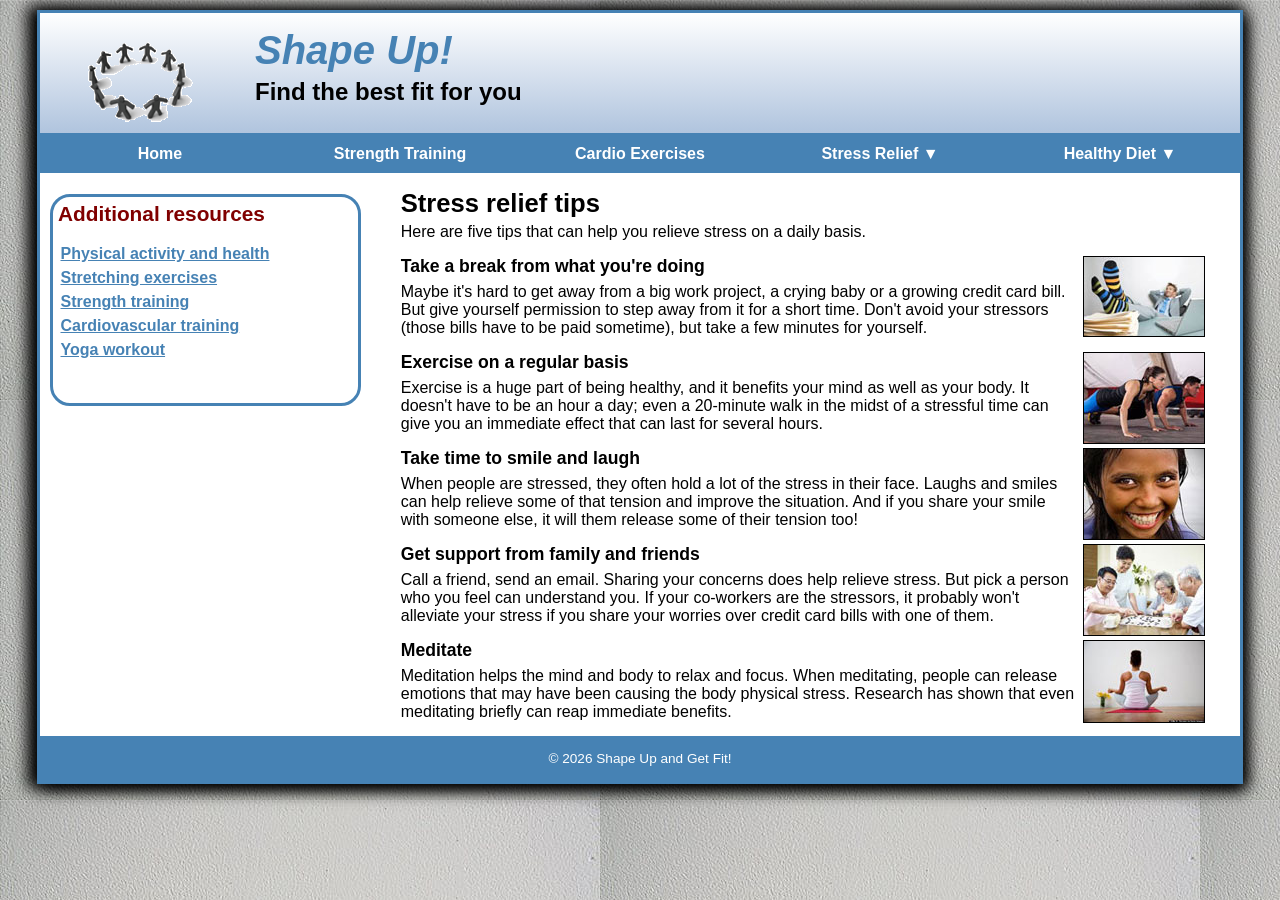
<file: stress/tips.html>
<!DOCTYPE html>
<!-- Wyatt King-->
<html lang="en">
<head>
	<title>Shape Up | Tips</title>
	<meta http-equiv="Content-Type" content="text/html; charset=utf-8">
	<!-- Link to CSS file below-->
	<link href="../styles/main.css" rel="stylesheet">
	<meta name="Generator" content="Cocoa HTML Writer">
	<meta name="CocoaVersion" content="2575.7">
	<style type="text/css">
		section img{
			float: right;
			border: black solid 1px;
			margin-left: 5px;
		}
		section p{
			margin-bottom: 15px;
		}
		section h3{
			margin-bottom: 6px;
		}

	</style>
</head>
<body>
<header>
	<a href="../index.html">
		<img src="../images/shape_up_logo.png" alt="Shape Up Logo">
	</a>
	<h2>Shape Up!</h2>
	<h3>Find the best fit for you</h3>

</header>
<nav>
	<ul>
		<li><a href="../index.html">Home</a></li>
		<li><a href="../strength/index.html" > Strength Training</a></li>
		<li><a href="../cardio/">Cardio Exercises</a></li>
		<li>
			<a href="../stress/index.html" >Stress Relief &#9660;</a>
			<ul>
				<li><a href="#" id="current">5 Helpful Tips</a></li>
				<li><a href="meditate.html">Meditation</a></li>
				<li><a href="vipassana.html">Vipassana</a></li>
			</ul>
		</li>
		<li>
			<a href="../diet/">Healthy Diet &#9660;</a>
			<ul>
				<li><a href="../diet/meals.html">Plan Your Meals</a></li>
				<li><a href="../diet/calories.html">Count Your Calories</a></li>
				<li><a href="../diet/bmi.html">Calculate Your BMI</a></li>
			</ul>
		</li>
	</ul>
</nav>
<main>
	<aside>
		<h2>Additional resources</h2>
		<ul>
			<li>
				<a href="https://www.healthworldeducation.org/post/6-no-sweat-ways-to-add-physical-activity-to-your-classroom?gad_source=1&gad_campaignid=22723560180&gbraid=0AAAAADyFL4NQPDhByMTs6pyDOOGwlzyom&gclid=CjwKCAiAybfLBhAjEiwAI0mBBqGkyVUzMIdhmhroMJE5mrTPN3JtbE0DZk2590S1CYs478Y6vW-JOhoCnRwQAvD_BwE" target="_blank">Physical activity and health</a>
			</li>

			<li>
				<a href="https://www.mayoclinic.org/healthy-lifestyle/fitness/in-depth/stretching/art-20546848" target = "_blank">Stretching exercises</a>
			</li>
			<li>
				<a href="https://www.mayoclinic.org/healthy-lifestyle/fitness/in-depth/weight-training/art-20045842" target="_blank">Strength training</a>
			</li>
			<li>
				<a href="https://www.ucdenver.edu/docs/librariesprovider65/clinical-services/sports-medicine/training-for-cardiovascular-fitness.pdf" target="_blank">Cardiovascular training</a>
			</li>
			<li>
				<a href="https://www.self.com/gallery/power-yoga-workout" target="_blank">Yoga workout</a>
			</li>
		</ul>
	</aside>
	<section>
		<h1>Stress relief tips</h1>
		<p>Here are five tips that can help you relieve stress on a daily basis.</p>
		<img src="../images/break.jpg" alt="break">
		<h3>Take a break from what you're doing</h3>
		<p>Maybe it's hard to get away from a big work project, a crying baby or a growing credit card bill. But give yourself permission to step away from it for a short time. Don't avoid your stressors (those bills have to be paid sometime), but take a few minutes for yourself.</p>
		<img src="../images/exercise.jpg" alt="exercise">
		<h3>Exercise on a regular basis</h3>
		<p>Exercise is a huge part of being healthy, and it benefits your mind as well as your body. It doesn't have to be an hour a day; even a 20-minute walk in the midst of a stressful time can give you an immediate effect that can last for several hours.</p>
		<img src="../images/smile.jpg" alt="smile">
		<h3>Take time to smile and laugh</h3>
		<p>When people are stressed, they often hold a lot of the stress in their face. Laughs and smiles can help relieve some of that tension and improve the situation. And if you share your smile with someone else, it will them release some of their tension too!</p>
		<img src="../images/support.jpg" alt="support">
		<h3>Get support from family and friends</h3>
		<p>Call a friend, send an email. Sharing your concerns does help relieve stress. But pick a person who you feel can understand you. If your co-workers are the stressors, it probably won't alleviate your stress if you share your worries over credit card bills with one of them.</p>
		<img src="../images/meditate.jpg" alt="meditation">
		<h3>Meditate</h3>
		<p>Meditation helps the mind and body to relax and focus. When meditating, people can release emotions that may have been causing the body physical stress. Research has shown that even meditating briefly can reap immediate benefits.</p>
	</section>

</main>
<footer>
	<p>
		&copy; 2026 Shape Up and Get Fit!
	</p>
</footer>
</body>
</html>
</file>
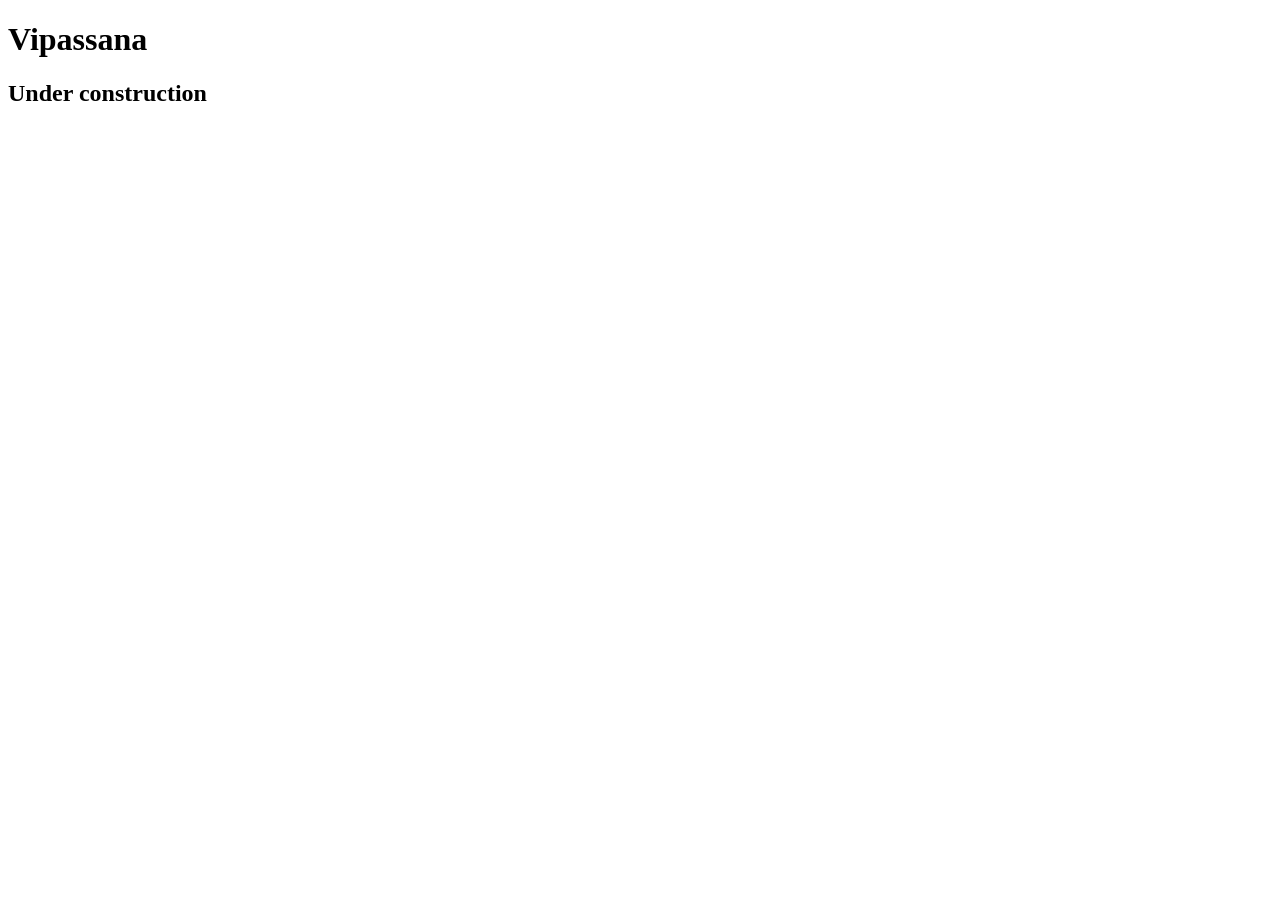
<file: stress/vipassana.html>
<!DOCTYPE html>

<html lang="en">
<head>
	<meta charset="utf-8">
	<title>Shape Up! | Vipassana</title>
</head>

<body>
    <main>
        <h1>Vipassana</h1>
        <h2>Under construction</h2>
    </main>
</body>
</html>
</file>
<file: styles/main_rwd.css>
/*Wyatt King*/

html{
	background-image: url("../images/bg.jpeg");
}
body {
	font-family: Arial, Helvetica, sans-serif;
	margin: .625em auto;
	width: 75%;
	max-width: 1200px;
	border: 3px solid steelblue;
	box-shadow: 5px 5px 15px black, -5px 0 15px 5px black;
	background-color: white;
}
h1, h2, h3, p {
	margin:0;
	padding:0;
}
a {
	font-weight: bold;
}

header {
	padding: .9375em 1.875em;
	border-bottom: 3px solid steelblue;
	background-image: linear-gradient(white, lightsteelblue);
}
header h2 {
	color: steelblue;
	font-style: italic;
	font-size: 250%;
	margin-bottom: .3125em;
}
header h3 {
	font-size: 150%;
	padding-bottom: .75em;
}
header h2, header h3 {
	text-indent: 2.81rem;
}
header img {
	float: left;
	width: 11.67%;
	max-width: 140px;
	min-width: 105px;
}
nav ul{
	background-color: steelblue;
	display:flex;
	flex-wrap: wrap;
	justify-content: space-evenly;
	list-style-type:none;
	padding-left: 0;
	margin-top: 0; /*Remove white space between header and nav*/
}
nav li {
	flex-basis: 240px;
	padding: .625em 0;
	position:relative;
}
nav a {
	display:block;
	color: white;
	text-decoration:none;
	text-align:center;
}
nav a:hover, nav a:focus {
	text-decoration: underline;
}
nav a#current {
	border: 3px solid white;
	border-radius: 25px;
}
nav ul ul {
	display: none;
	position: absolute;
	/*top: 0; */
	width: 100%;
}
ul li:hover ul, ul li:focus ul {
	display:block;
}
main {
	display:flex;
	max-width: 760px;
}

section {
	padding: 1.56em 1.875em 0;
	flex-basis: 75%;
}

h1 {
	font-size: 160%;
	margin-bottom: .3125em;
}
section h2 {
	font-size: 130%;
	margin-bottom: .5em;
}
section h3 {
	font-size: 110%;
	margin-bottom: .375em;
}
section p {
	margin-bottom: .69em;
	clear:left;
}
section a {
	color:maroon;
}
section a:hover, section a:focus {
	color: steelblue;
}
section img {
	float:left;
	margin-right: .3125em;
}

aside {
	padding: .3125em 1.875em 1.56em;
	margin: 1.56em .625em 1.25em;
	border: 3px solid steelblue;
	border-radius: 25px;
	flex-basis: 25%;
	height: fit-content;
}
aside h2 {
	font-size: 130%;
	margin-bottom: .5em;
	color: maroon;
}
aside ul {
	line-height: 1.5;
	list-style-type:none;
	padding-left: .3125em;

}
aside a {
	color: steelblue;
}
aside a:hover, aside a:focus {
	color: maroon
}
aside:first-of-type {
	padding: .625em;
}

footer {
	background-color: steelblue;
	padding: .9375em 1.875em;
	font-size:85%;
	text-align:center;
}
footer p {
	color:white;
}
@media screen and (max-width: 760px){
	body{
		width: 100%;
		box-shadow: none;
	}
	header img{
		display: none;
	}
	aside:first-child{
		display:none;
	}
	main section{
		width: 75%;

	}
}
@media screen and (max-width: 440px){
	aside{
		display: none;
	}
	main section{
		flex-basis: 100%;
		padding-left: .9375em;
		padding-right: .9375em;
	}
	nav ul ul{
		display: none;
	}
	nav ul li:hover ul,
	nav ul li:focus ul{
		display: none;
	}
	nav span{
		display: none;
	}
}
</file>
<file: styles/main_grid.css>
/*Name*/
:root{
	--accent1: steelblue;
	--lightAccent1: lightsteelblue;
	--accent2: maroon;
}
html {
	background-color: lightsteelblue;
	background-image: url("../images/bg.jpeg");
}

h1, h2, h3, p {
	margin:0;
	padding:0;
}
body{
		font-family: Arial, Helvetica, sans-serif;
		max-width: 1200px;
		margin: 0 auto;
		border: 3px solid var(--accent1);
		box-shadow: 5px 10px 10px black, -5px 0 10px black;
		background-color:white;
}

a {
	font-weight: bold;
}

header {
	padding: 15px 30px;
	border-bottom: 2px solid var(--accent1);
	background-image: linear-gradient(white, var(--lightAccent1));
	
	& img {
		float: left;
	}
	& h2 {
		color: var(--accent1);
		font-style: italic;
		font-size: 250%;
		text-indent: 45px;
		margin-bottom: 5px;
	}
	& h3 {
		font-size: 150%;
		text-indent: 45px;
		padding-bottom: 12px;
	}
	
}
nav {
	
	& ul {
		background-color: var(--accent1);
		
		list-style-type: none;
		padding-left: 0;
		margin-top: 0; /*Remove white space between header and nav */
		display: grid;
		grid-template-columns: repeat(5, 1fr);
		grid-auto-rows: auto;
	}
	& ul li {
		
		padding: 10px 0;
		position: relative;
		text-align: center;
        
	}
	& a {
		color:white;
		text-decoration: none;
		display:block;
		text-align: center;
	}
	& a#current {
		border: solid white;
		border-radius: 10px;
	}
	& a:hover, a:focus {
		text-decoration:underline;
	}
	& ul li ul {
		display:none;
		position: absolute;
	}
	& li:hover ul, li:focus ul {
		display:block;
	}
	& li ul li {
		width:240px;
	}
}
main {
	display: grid;
	grid-template-columns: 1fr 3fr;
}
section {
	grid-column: 2/4;
	padding: 25px 30px 0;
	& h1 {
		font-size: 160%;
		margin-bottom: 5px;
	}
	& h2 {
		font-size: 130%;
		margin-bottom: 8px;
	}
	& h3 {
		font-size: 110%;
		margin-bottom: 6px;
	}
	& a:link, a:visited {
		color:var(--accent2);
	}
	& a:focus, a:hover {
		color: var(--accent1);
	}
	& p {
		margin-bottom: 11px;
		clear:left;
	}
	& img {
		float:left;
		margin-right: 5px;
	}
}
aside {
	grid-row: 1/2;
	grid-column: 1/2;
	margin: 25px 10px 20px;
	padding: 5px 30px 25px;
	border: 2px solid var(--accent1);
	border-radius: 20px;
	height: fit-content; 
	& h2 {
		font-size: 130%;
		margin-bottom: 8px;
		color: var(--accent2);
	}
	& ul {
		padding-left: 10px;
		list-style-type:none;
	}
	& li {
		line-height: 1.5;
	}

	& a:link, a:visited {
		color: var(--accent1);
	}
	& a:focus, a:hover {
		color:var(--accent2);
	}
}
footer {
	font-size: 85%;
	text-align:center;
	background: var(--accent1);
	color:white;
	padding: 15px 30px;
	padding: 15px 30px;
}
@media screen and (max-width: 760px){
	body{
		font-size: 90%;
		box-shadow: none;
	}
	header img{
		display: none;
	}
	main{
		grid-template-columns: 1fr;
	}
	section{
		grid-row: 1;
	}
	aside{
		grid-row: 2;
		text-align: center;
	}
}
@media screen and (max-width: 428px){
	nav ul{
		grid-template-columns: 1fr;
	}
	nav ul li{
		text-align: center;
	}
	nav a#current{
		border: none;
		color: black;
	}
}
</file>
<file: styles/main.css>
/* Wyatt King */

html {
    background-image: url("../images/bg.jpeg") ;
}
body{
    font-family: Arial, Helvetica, sans-serif ;
    max-width: 1200px;
    margin: 10px auto;
    border: 3px solid steelblue;
    box-shadow: 5px 5px 15px black, -5px 0 15px 5px black;
    background-color: white;
}
nav ul{
    background-color: steelblue;
    display: flex;
    flex-wrap: wrap;
    justify-content: space-evenly;
    padding-left: 0;
    list-style: none;
    margin-top: 0;
}
nav ul ul{
    display: none;
    position: absolute;
}
nav ul ul li{
    width: 240px ;
}
nav li:hover ul,
nav li:focus ul{
    display:block;
}
nav li{
    flex-basis: 240px;
    padding: 10px 0;
    position: relative;
}
nav a#current{
    border: 2px solid white;
    border-radius: 12px;
}
nav a{
    color: white;
    display: block;
    text-decoration: none;
    text-align: center;
}
nav a:hover,
nav a:focus{
    text-decoration: underline;
      }
h1{
    margin: 0;
    padding: 0;
}
h2{
    margin: 0;
    padding: 0;
}
h3{
    margin: 0;
    padding: 0;
}
p{
    margin: 0;
    padding: 0;
}
img {
    float: left;
}
a {
    font-weight: bold;
}
header{
    padding: 15px 30px;
    background: linear-gradient(to bottom, white, lightsteelblue);
    border-bottom: 2px steelblue solid;
}
header h2 {
    color: #4682b4;
    font-style: italic;
    font-size: 250%;
    text-indent: 45px;
    margin-bottom: 5px;
}
header h3 {
    font-size: 150%;
    text-indent: 45px;
    padding-bottom: 12px;
}
main{
    display: flex;
}
section{
    padding: 0 30px 0 30px;
    flex-basis: 75%
}
section p{
    margin-bottom: 11px;
    clear: left;
}
section h1{
    font-size: 160%;
    margin-top: 0;
    margin-bottom: 5px;
}
section h2{
    font-size: 130%;
    margin-bottom: 8px;
}
section img{
    float: left;
    margin-right: 5px;
}
section h3{
    font-size: 110%;
    margin-bottom: 6px;
}
section a{
    color: #800000;
}
section a:hover, section a:focus{
    color: #4682b4;
}
aside{
    padding: 5px 30px 25px 5px;
    margin: 5px 10px 20px;
    border: 3px solid steelblue;
    border-radius: 20px;
    flex-basis: 25%;
    height: fit-content;
}
aside h2{
    font-size: 130%;
    margin-bottom: 8px;
    color: maroon;
}
aside ul{
    list-style-type: none;
    padding-left: 2.5px ;
}
aside ul li{
    line-height: 1.5;
}
aside a{
    color: #4682b4;
}
aside a:hover, aside a:focus{
    color:#800000;
}
footer{
    padding: 15px 30px;
    background-color: steelblue;
}
footer p{
    font-size: 85%;
    text-align: center;
    color: white;
}
</file>
<file: styles/meals.css>
/*Wyatt King*/
section {
	width: 600px;
}
fieldset {
    margin-bottom: .5em;
    padding: .5em 6%;
	border: 2px solid steelblue;
}
fieldset p {
    font-size: 90%;
}
legend {
    font-weight: bold;
    font-size: 90%;
    padding-bottom: .5em;
}

label, input, select {
	font-size: 90%;
}
fieldset#first label {
    float: left;
    width: 15%;
    text-align: right;
}
fieldset#first input, select {
    width: 15em;
    margin-left: 1%;
    margin-bottom: .7em;
}
</file>
